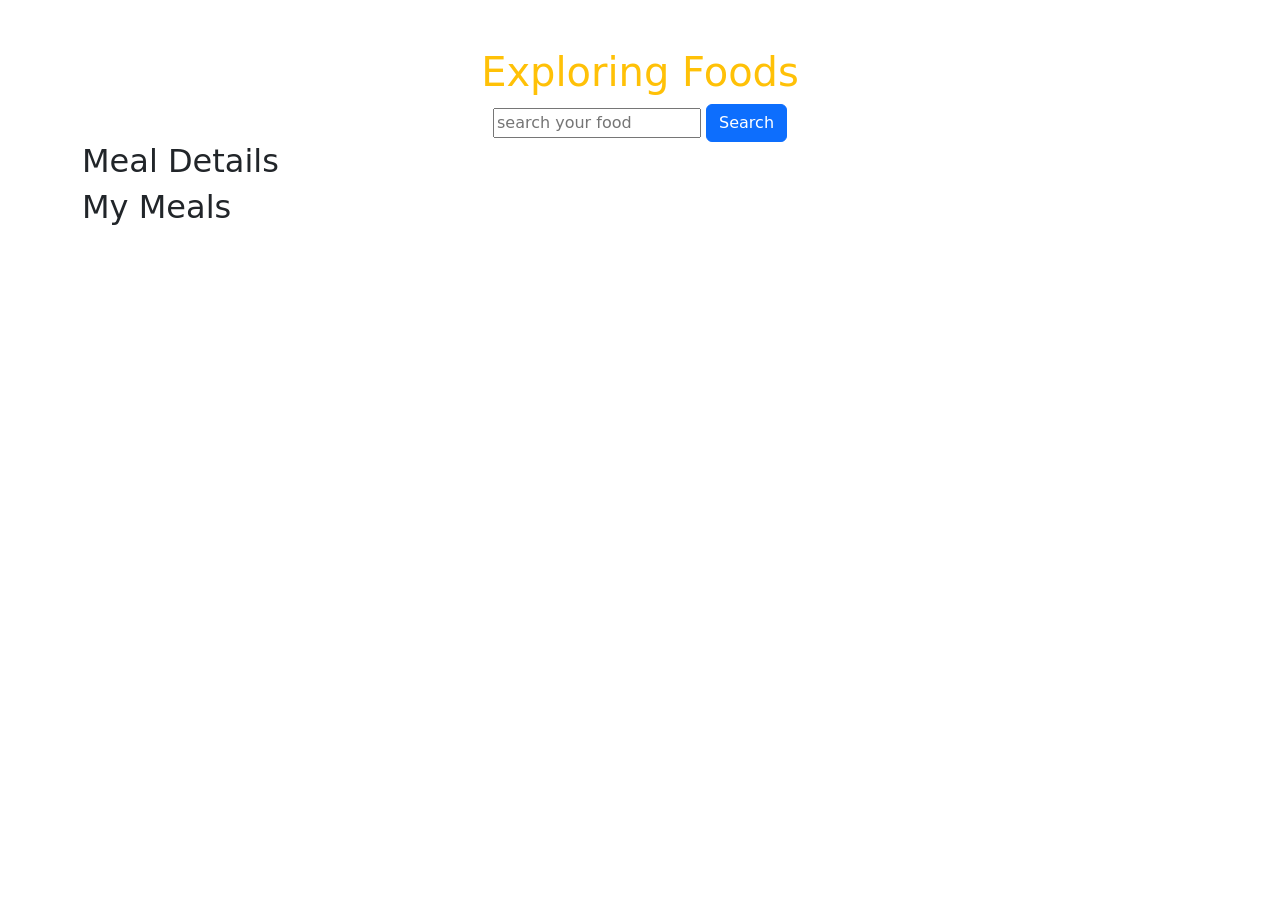
<file: index.html>
<!DOCTYPE html>
<html lang="en">
  <head>
    <meta charset="UTF-8" />
    <meta name="viewport" content="width=device-width, initial-scale=1.0" />
    <!-- BootsTrap cdn link -->
    <link
      href="https://cdn.jsdelivr.net/npm/bootstrap@5.3.2/dist/css/bootstrap.min.css"
      rel="stylesheet"
      integrity="sha384-T3c6CoIi6uLrA9TneNEoa7RxnatzjcDSCmG1MXxSR1GAsXEV/Dwwykc2MPK8M2HN"
      crossorigin="anonymous"
    />
    <title>i am hungry</title>
  </head>
  <body>
    <header class="text-center">
      <h1 class="text-center text-warning mt-5">Exploring Foods</h1>
      <input id="search-field" placeholder="search your food" type="text" />
      <button onclick="searchFood()" class="btn btn-primary">Search</button>
    </header>

    <main class="container">
      <section>
        <h2>Meal Details</h2>
        <div id="detail-container" style="width: 25rem"></div>
      </section>

      <section>
        <h2>My Meals</h2>
        <div
          id="meal-container"
          class="row row-cols-1 row-cols-md-3 g-4 card-all"
        ></div>
      </section>
    </main>
    <script src="./js/meals.js"></script>
  </body>
</html>
</file>
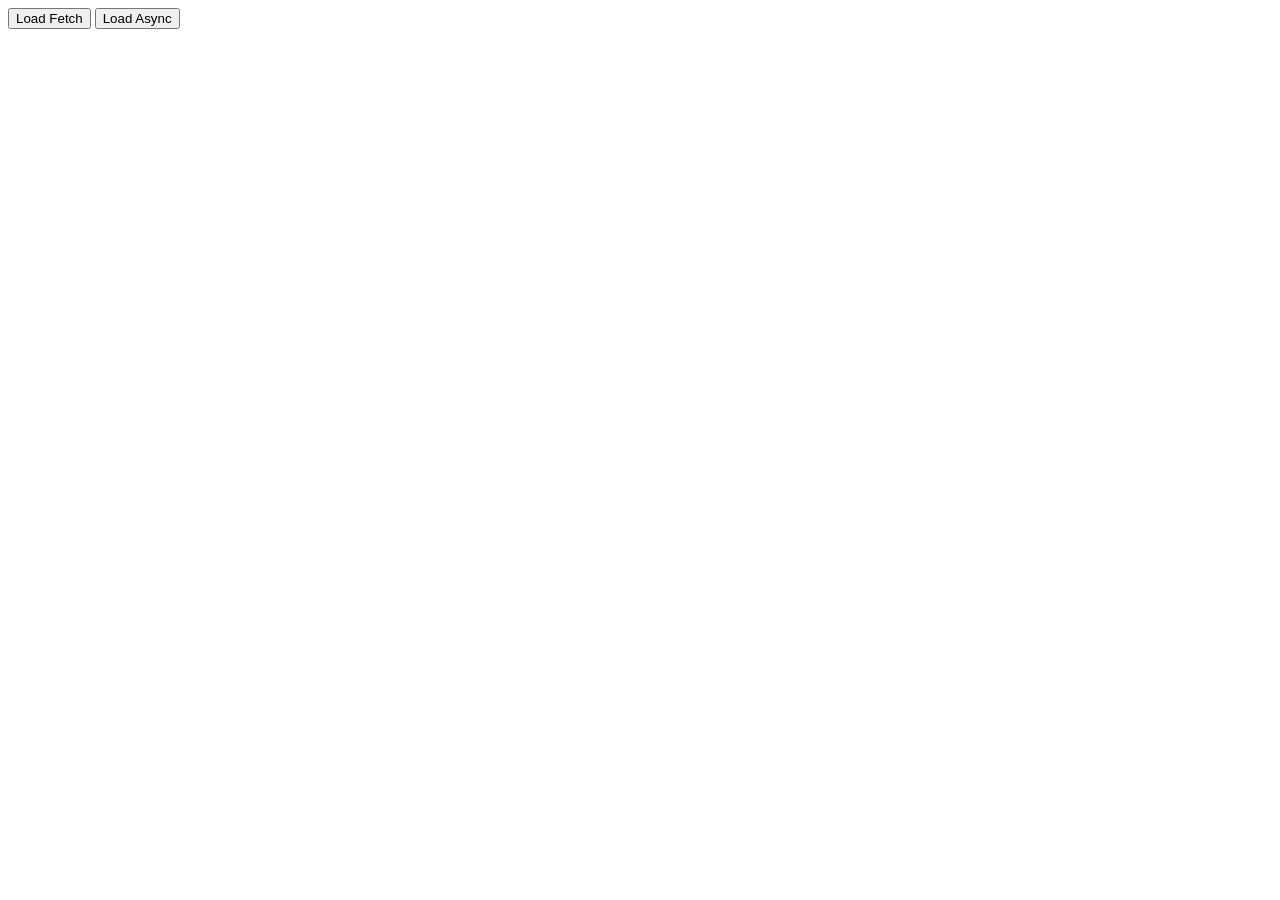
<file: html-file/async.html>
<!DOCTYPE html>
<html lang="en">
  <head>
    <meta charset="UTF-8" />
    <meta name="viewport" content="width=device-width, initial-scale=1.0" />
    <title>Async random user</title>
  </head>
  <body>
    <button onclick="loadUserFetch()">Load Fetch</button>
    <button onclick="loadUserAsync()">Load Async</button>
    <script src="../js/user.js"></script>
  </body>
</html>
</file>
